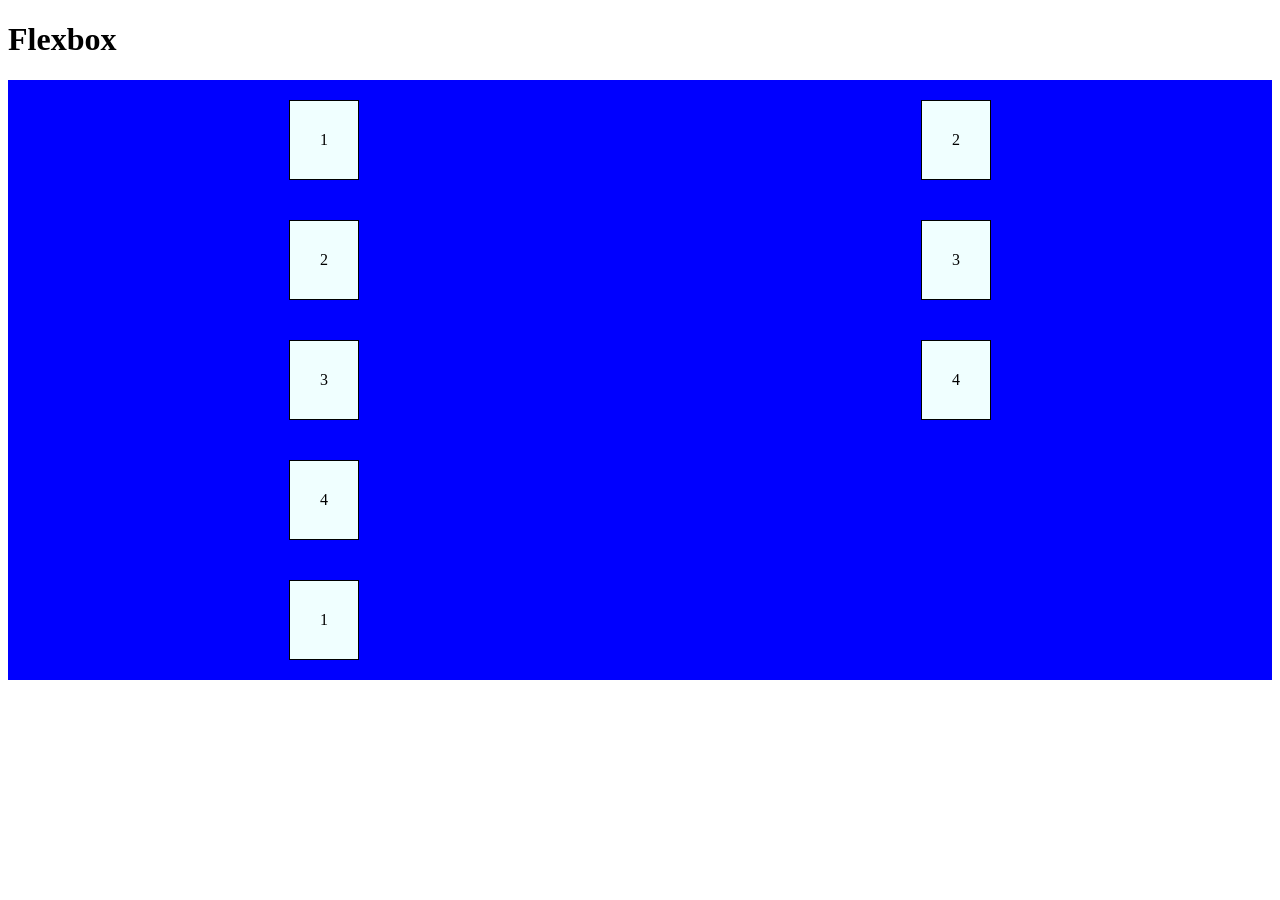
<file: Exercícios_Python/CSS/index.html>
<!DOCTYPE html>
<html lang="en">

<head>
    <meta charset="UTF-8">
    <meta name="viewport" content="width=device-width, initial-scale=1.0">
    <link rel="stylesheet" href="/Exercícios_Python/CSS/style.css">
    <title>Document</title>
</head>

<body>

    <h1>Flexbox</h1>

    <div class="flex-pai">
        <div>1</div>
        <div>2</div>
        <div>3</div>
        <div>4</div>
        <div>1</div>
        <div>2</div>
        <div>3</div>
        <div>4</div>
        



</body>

</html>
</file>
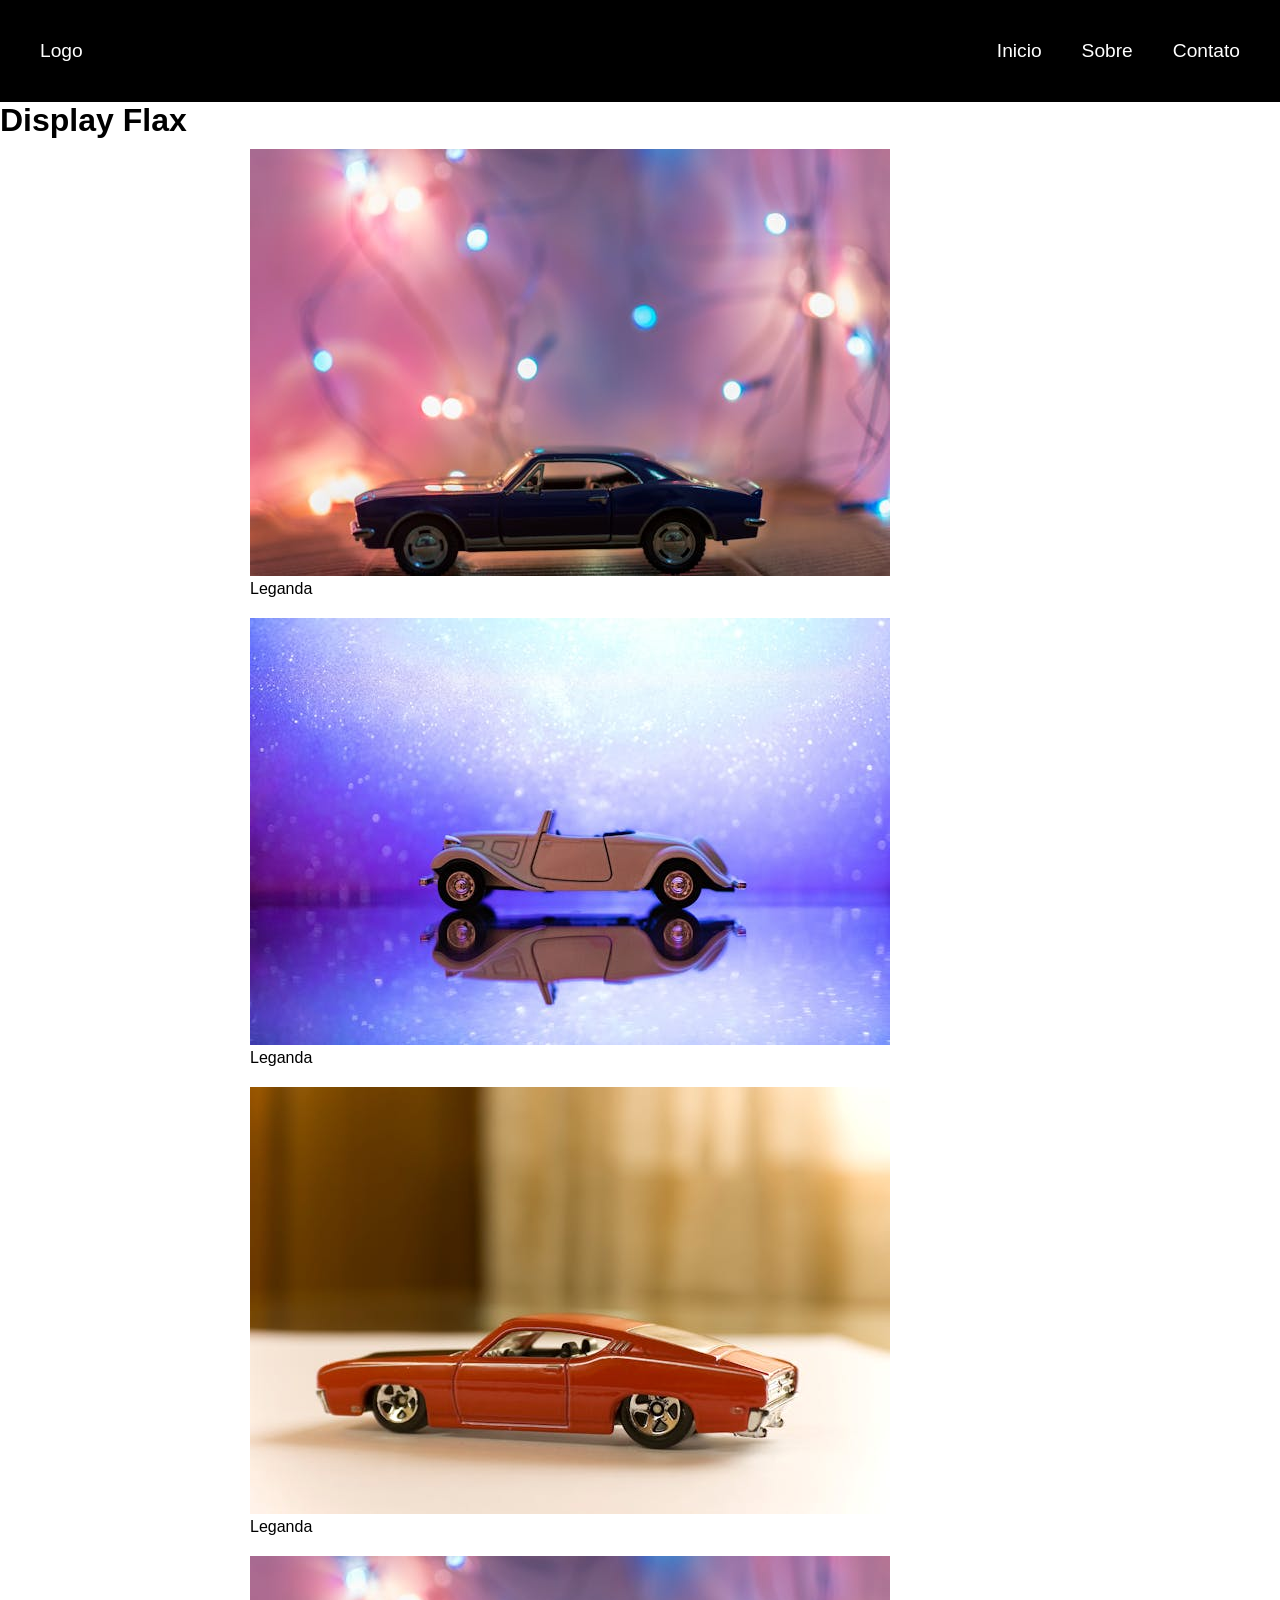
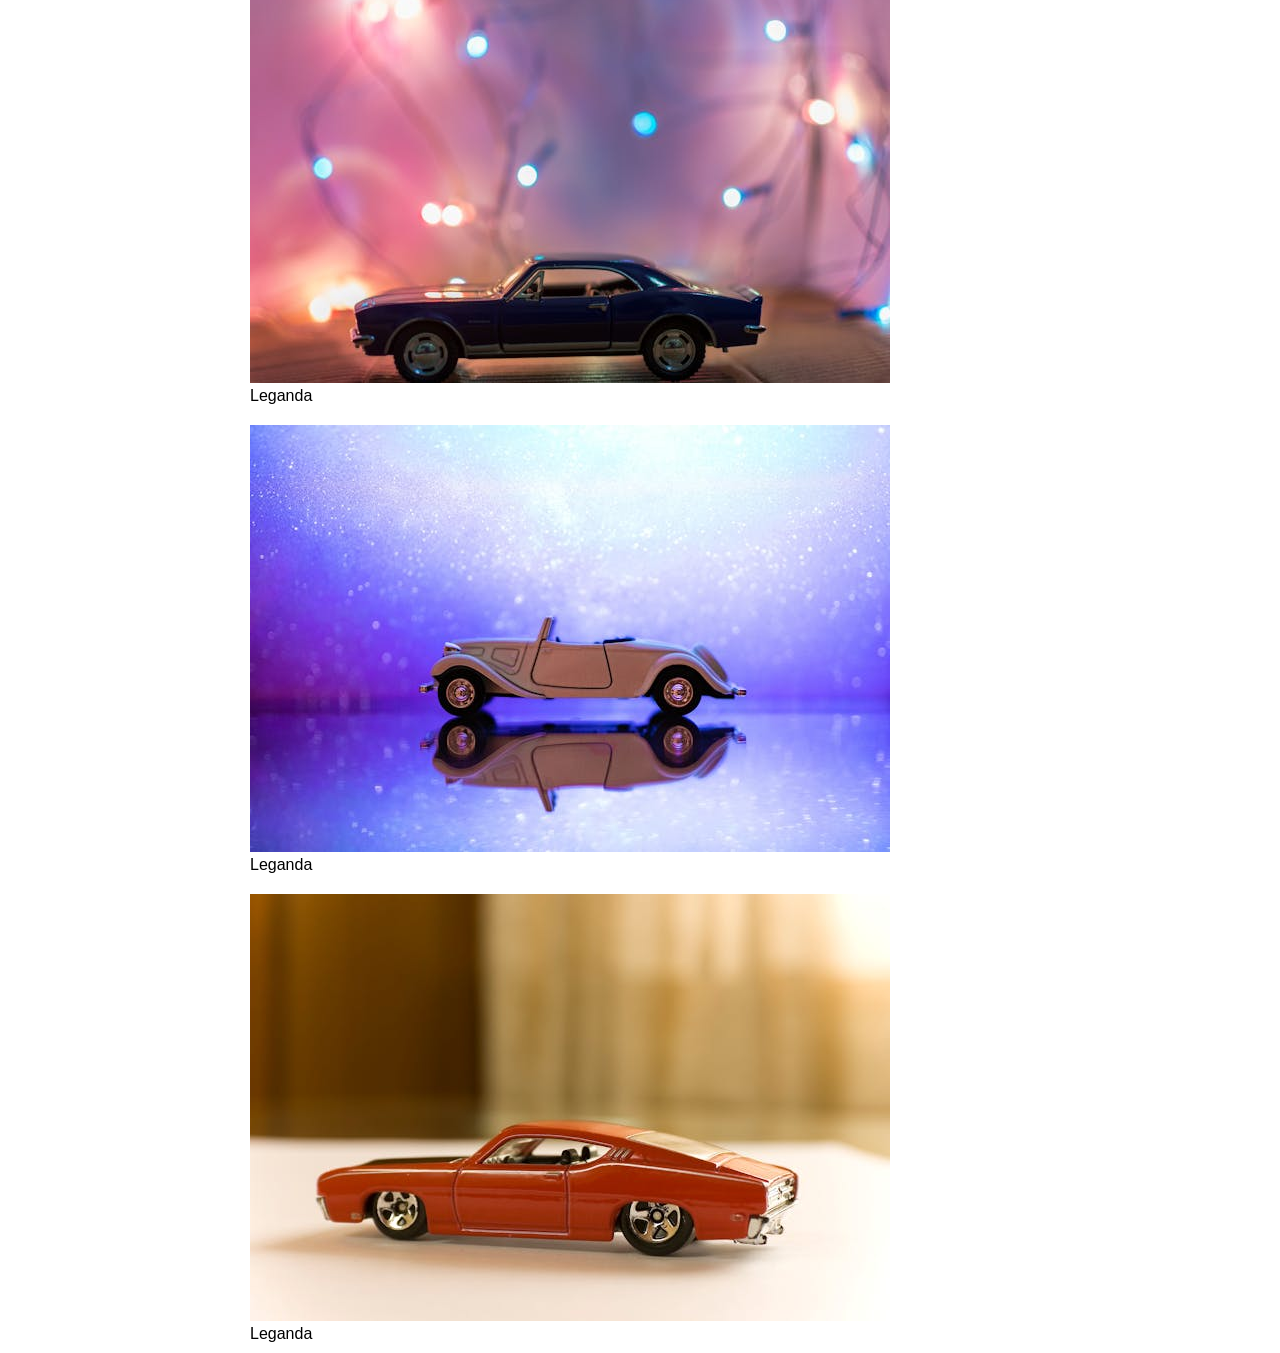
<file: Exercícios_Python/Lógica_Exercícios/HTML/Teste_HTML_2/index.html>
<!DOCTYPE html>
<html lang="en">

<head>
    <meta charset="UTF-8">
    <meta name="viewport" content="width=device-width, initial-scale=1.0">
    <link rel="stylesheet" href="/Exercícios_Python/Lógica_Exercícios/HTML/Teste_HTML_2/style.css">
    <title>Teste 2</title>
</head>

<body>

    <header>
        <a href="">Logo</a>

        <nav>
            <a class="inte" href="">Inicio</a>
            <a class="inte" href="">Sobre</a>
            <a class="inte" href="">Contato</a>
        </nav>
    </header>

    <h1>Display Flax</h1>

    <section class="flex">

        <div>
            <img src="/Exercícios_Python/Lógica_Exercícios/HTML/Teste_HTML_2/img/carro1.jpg" alt="">
            <p>Leganda</p>
        </div>
        <div>
            <img src="/Exercícios_Python/Lógica_Exercícios/HTML/Teste_HTML_2/img/carro2.jpg" alt="">
            <p>Leganda</p>
        </div>
        <div>
            <img src="/Exercícios_Python/Lógica_Exercícios/HTML/Teste_HTML_2/img/carro3.jpg" alt="">
            <p>Leganda</p>
        </div>
        <div>
            <img src="/Exercícios_Python/Lógica_Exercícios/HTML/Teste_HTML_2/img/carro1.jpg" alt="">
            <p>Leganda</p>
        </div>
        <div>
            <img src="/Exercícios_Python/Lógica_Exercícios/HTML/Teste_HTML_2/img/carro2.jpg" alt="">
            <p>Leganda</p>
        </div>
        <div>
            <img src="/Exercícios_Python/Lógica_Exercícios/HTML/Teste_HTML_2/img/carro3.jpg" alt="">
            <p>Leganda</p>
        </div>

        


    </section>

</body>

</html>
</file>
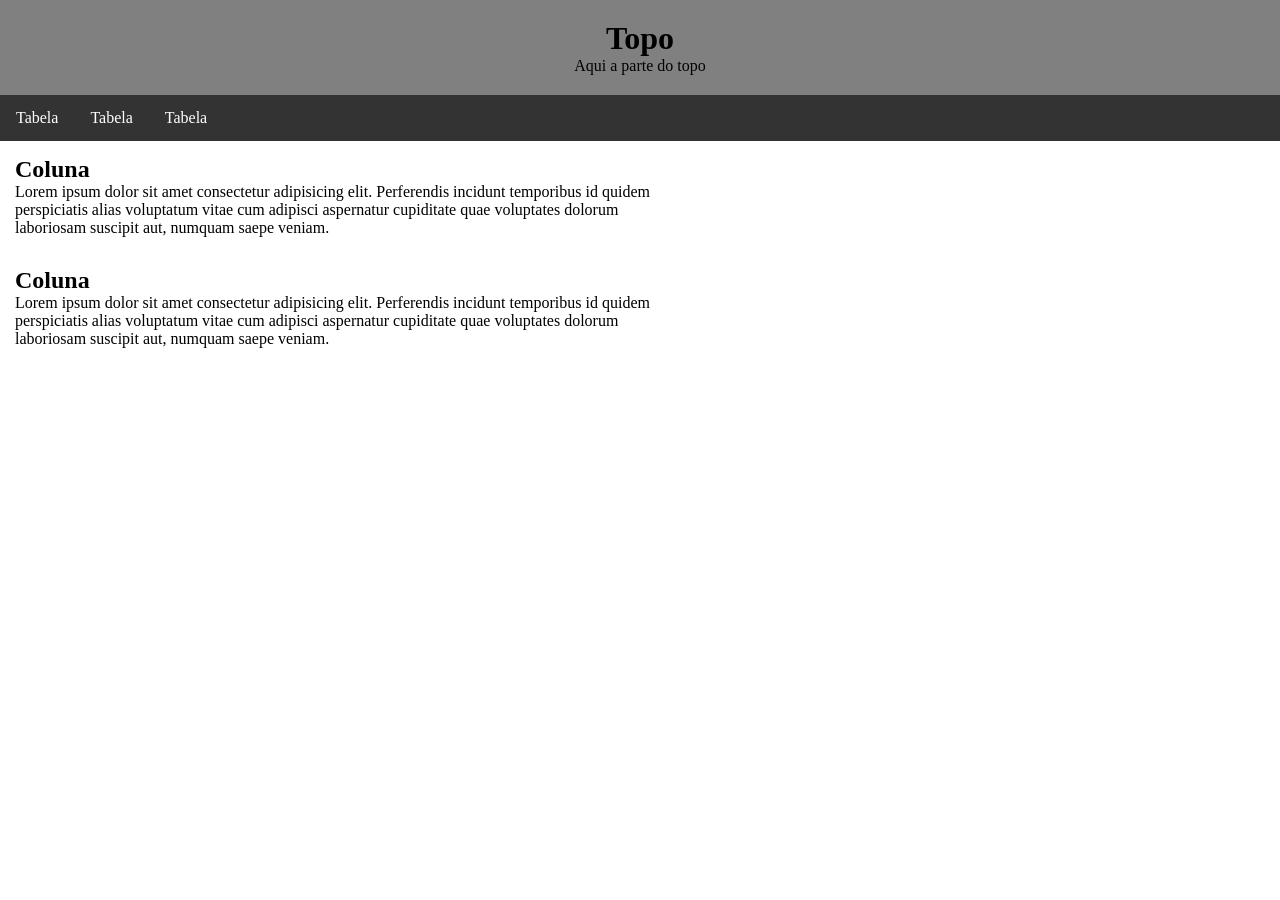
<file: Exercícios_Python/Lógica_Exercícios/HTML/Teste_HTML_1/div.html>
<!DOCTYPE html>
<html lang="en">

<head>
    <meta charset="UTF-8">
    <meta name="viewport" content="width=device-width, initial-scale=1.0">
    <title>Div</title>
    <style>

    *{
        box-sizing: 0px;
        margin: 0px;
    }
    .topo{
        background-color: grey;
        padding: 20px;
        text-align: center;
        }
    .menu{
        background-color: #333;
        overflow: hidden;
        
        
    }

    .menu a{
        color: white;
        padding: 14px 16px;
        float:  left;
        display: block;
        text-decoration: none;
        
    }

    .coluna-50{
        float: left;
        width: 50%;
        padding: 15px;
    }

    </style>
</head>

<body>

    <!--Div que dizer divisória -->

    <header class="topo">
        <h1>Topo</h1>
        <p>Aqui a parte do topo</p>
    </header>

    <nav class="menu">
        <a href="/Exercícios_Python/Lógica_Exercícios/HTML/tabelas.html">Tabela</a>
        <a href="/Exercícios_Python/Lógica_Exercícios/HTML/tabelas.html">Tabela</a>
        <a href="/Exercícios_Python/Lógica_Exercícios/HTML/tabelas.html">Tabela</a>
    </nav>

    <div class="coluna-50">
        <h2>Coluna</h2>
        <p>Lorem ipsum dolor sit amet consectetur adipisicing elit. Perferendis incidunt temporibus id quidem
            perspiciatis alias voluptatum vitae cum adipisci aspernatur cupiditate quae voluptates dolorum
            laboriosam suscipit aut, numquam saepe veniam.</p>
    </div>
    <div class="coluna-50">
        <h2>Coluna</h2>
        <p>Lorem ipsum dolor sit amet consectetur adipisicing elit. Perferendis incidunt temporibus id quidem
            perspiciatis alias voluptatum vitae cum adipisci aspernatur cupiditate quae voluptates dolorum
            laboriosam suscipit aut, numquam saepe veniam.</p>
    </div>

</body>

</html>
</file>
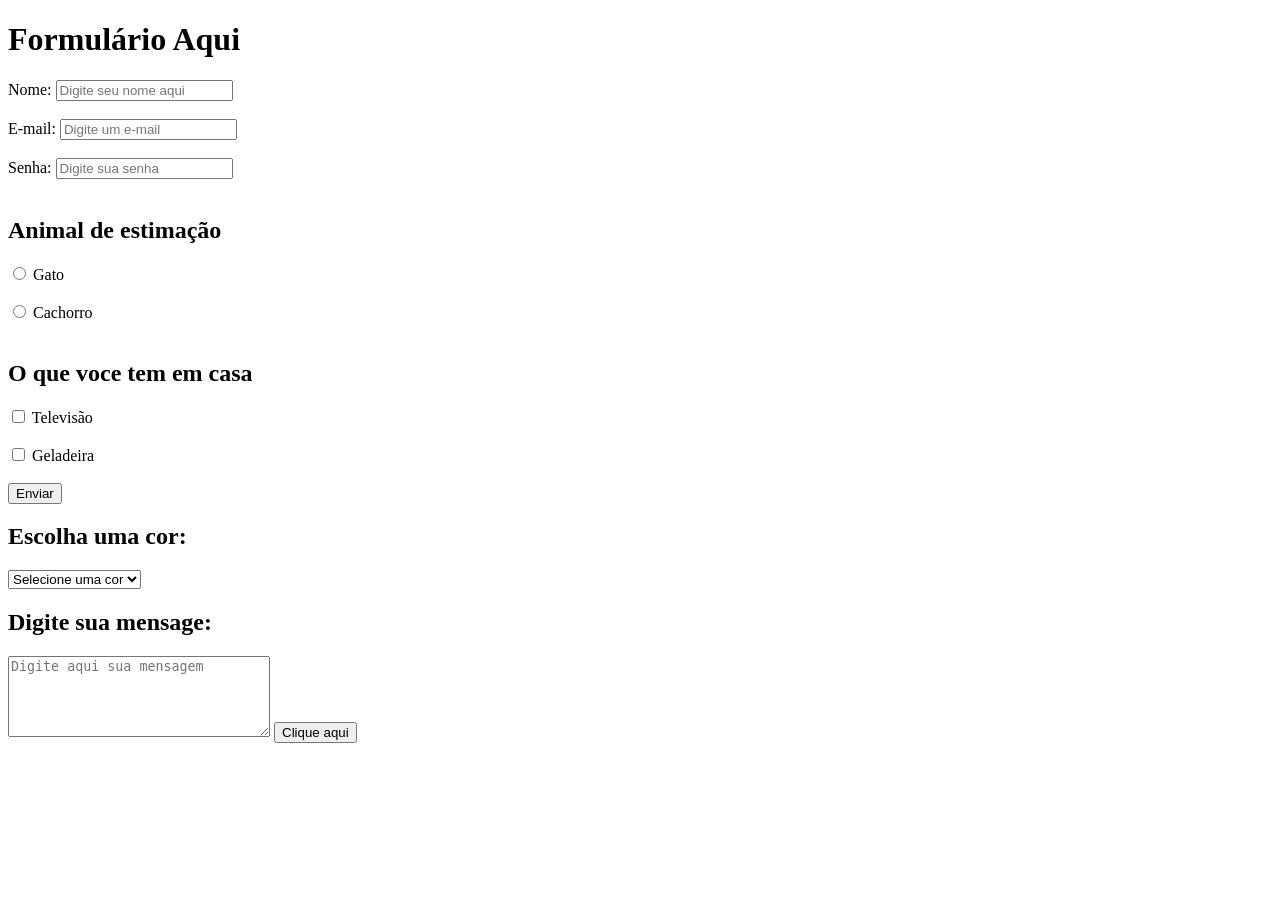
<file: Exercícios_Python/Lógica_Exercícios/HTML/Teste_HTML_1/formularios.html>
<!DOCTYPE html>
<html lang="pt-br">

<head>
    <meta charset="UTF-8">
    <meta name="viewport" content="width=device-width, initial-scale=1.0">
    
    <title>Formulário</title>
</head>

<body>


    <!--O "FOR" server para dar o nome ao compo, o "ID" serve para likar o label ao input, 
    quando clicar ao nome, vai selecionar o campo-->

    <!--Placeholder serve para deixar uma mensagem dentro do campo para o usuário-->

    <!--Required serve para obrigar o usuário a preencher o campo-->

    <!--O Value serve para atribuir o nome ao campo-->

    

    <form action="">
        <h1>Formulário Aqui</h1>

        <!--Adicionar dados-->

        <label for="campo_nome">Nome:</label>
        <input id="campo_nome" type="text" placeholder="Digite seu nome aqui" required><br><br>

        <label for="senha">E-mail:</label>
        <input id="senha" type="email" placeholder="Digite um e-mail" required><br><br>

        <label for="senha">Senha:</label>
        <input id="senha" type="password" placeholder="Digite sua senha" required><br><br>

        <!--Opção de apenas uma escolha-->
        <h2>Animal de estimação</h2>

        <input type="radio" name="animal" id="cat" value="Gato">
        <label for="cat">Gato</label><br><br>

        <input type="radio" name="animal" id="dog" value="Cachorro">
        <label for="dog">Cachorro</label><br><br>

        <!--Opção de várias escolhas-->
        <h2>O que voce tem em casa</h2>

        <input type="checkbox" name="coisa" id="TV" value="Televisão">
        <label for="TV">Televisão</label><br><br>

        <input type="checkbox" name="coisas" id="Geladeira" value="Geladeira">
        <label for="Geladeira">Geladeira</label><br><br>

        <input type="submit" value="Enviar">

        <!--Box para escolher uma opção-->

        <h2>Escolha uma cor:</h2>
        <select name="cores" id="">
            <option selected disabled value="Vermelho">Selecione uma cor</option>
            <option value="Azul">Azul</option>
            <option value="Amarelo">Amarelo</option>
            <option value="Vermelho">Vermelho</option><br><br>


        </select>

        <!--Campo para mensagem-->

        <h2>Digite sua mensage:</h2>

        <textarea cols="30" rows="5" placeholder="Digite aqui sua mensagem" name="mensagem" id=""></textarea>
        <button>Clique aqui</button>





    </form>



</body>

</html>
</file>
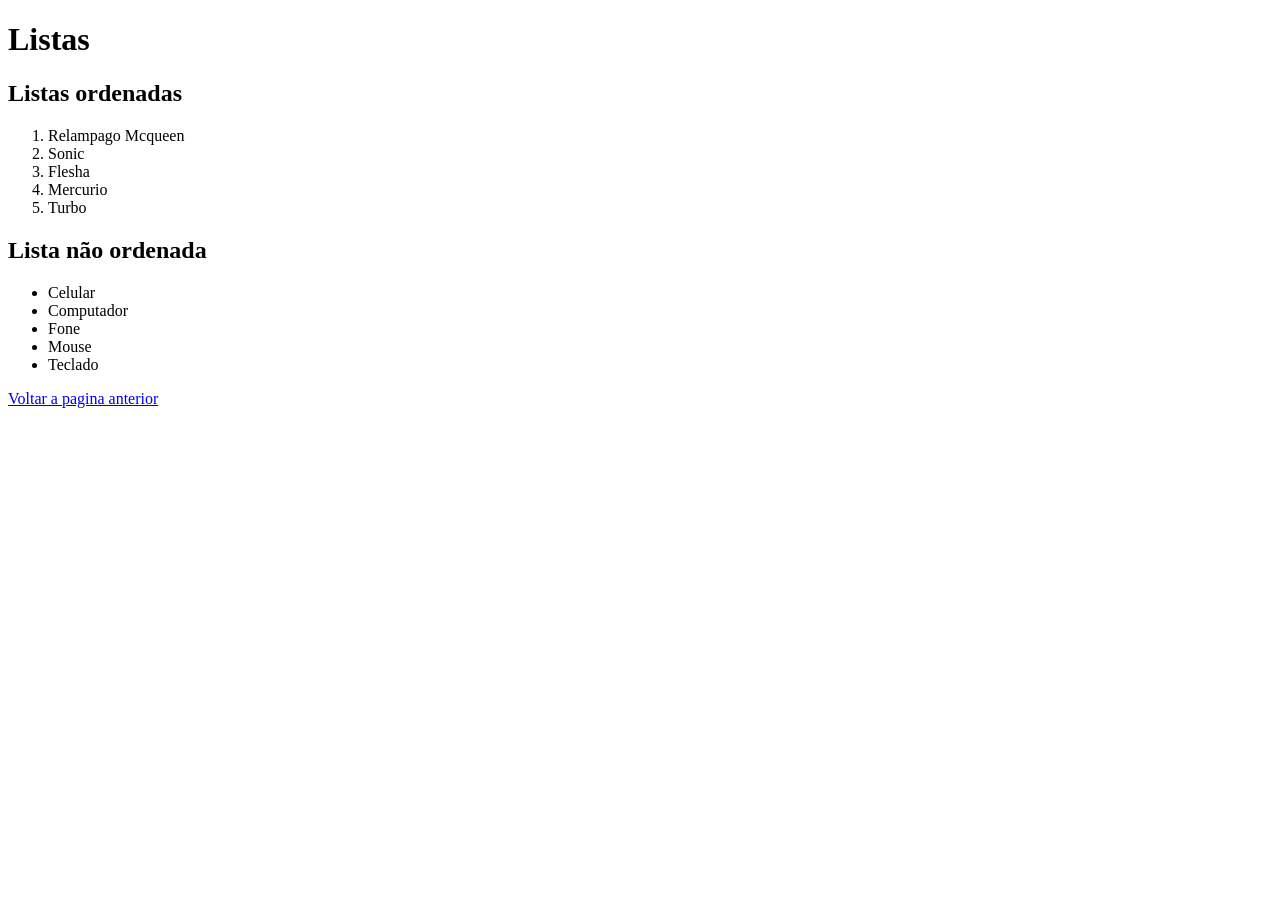
<file: Exercícios_Python/Lógica_Exercícios/HTML/Teste_HTML_1/listas.html>
<!DOCTYPE html>
<html lang="pt-br">

<head>
    <meta charset="UTF-8">
    <meta name="viewport" content="width=device-width, initial-scale=1.0">
    <title>Listas</title>
</head>

<body>

    <h1>Listas</h1>

    <h2>Listas ordenadas</h2>

    <ol>
        <li>Relampago Mcqueen</li>
        <li>Sonic</li>
        <li>Flesha</li>
        <li>Mercurio</li>
        <li>Turbo</li>
    </ol>

    <h2>Lista não ordenada</h2>

    <ul>
        <li>Celular</li>
        <li>Computador</li>
        <li>Fone</li>
        <li>Mouse</li>
        <li>Teclado</li>
    </ul>

    <a href="../HTML/tabelas.html">Voltar a pagina anterior</a>

</body>

</html>
</file>
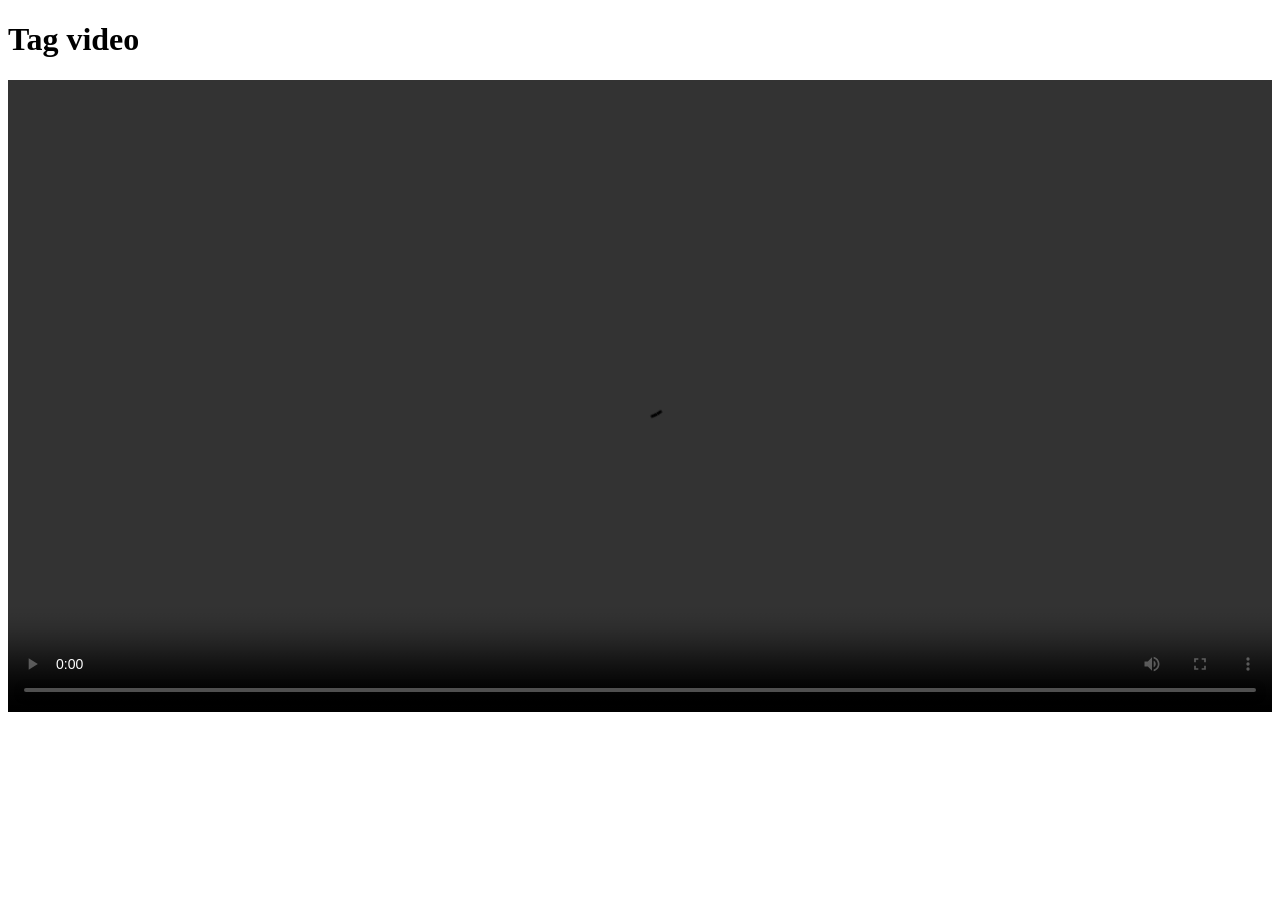
<file: Exercícios_Python/Lógica_Exercícios/HTML/Teste_HTML_1/video.html>
<!DOCTYPE html>
<html lang="en">
<head>
    <meta charset="UTF-8">
    <meta name="viewport" content="width=device-width, initial-scale=1.0">
    <title>Document</title>
</head>
<body>
    <h1>Tag video</h1>

    <video width="100%" controls>
        <source src="https://www.youtube.com/watch?v=BwDPP6mfdWU ">
    </video>
</body>
</html>
</file>
<file: Exercícios_Python/CSS/style.css>
.flex-pai{
    background-color: blue;
    height: 600px;
    display: flex;
    flex-direction: column; 
    flex-wrap: wrap;
    justify-content: start ;
    align-items: center;
}

.flex-pai div{
    background-color: azure;
    border: 1px solid black;
    margin: 20px;
    padding: 30px;
    text-align: center;
}
</file>
<file: Exercícios_Python/Lógica_Exercícios/HTML/Teste_HTML_2/style.css>
*{
    margin: 0;
    box-sizing: 0;
    padding: 0;
    font-family: Arial;
}

header, a{
    background-color: black;
    color: white;
    text-decoration: none;
    display: flex;
    justify-content: space-between;
    padding: 20px;
    font-size: 1.2rem;
    align-items: center;
    flex-wrap: wrap;
    
}

nav{
    display: flex;
}

.inte:hover{

    
    color: grey;

}

.flex{
    display: flex;
    flex-wrap: wrap;
    max-width: 800px;
    margin: 0 auto;

}

 div{
    flex: 150px;
    margin: 10px;
}
</file>
